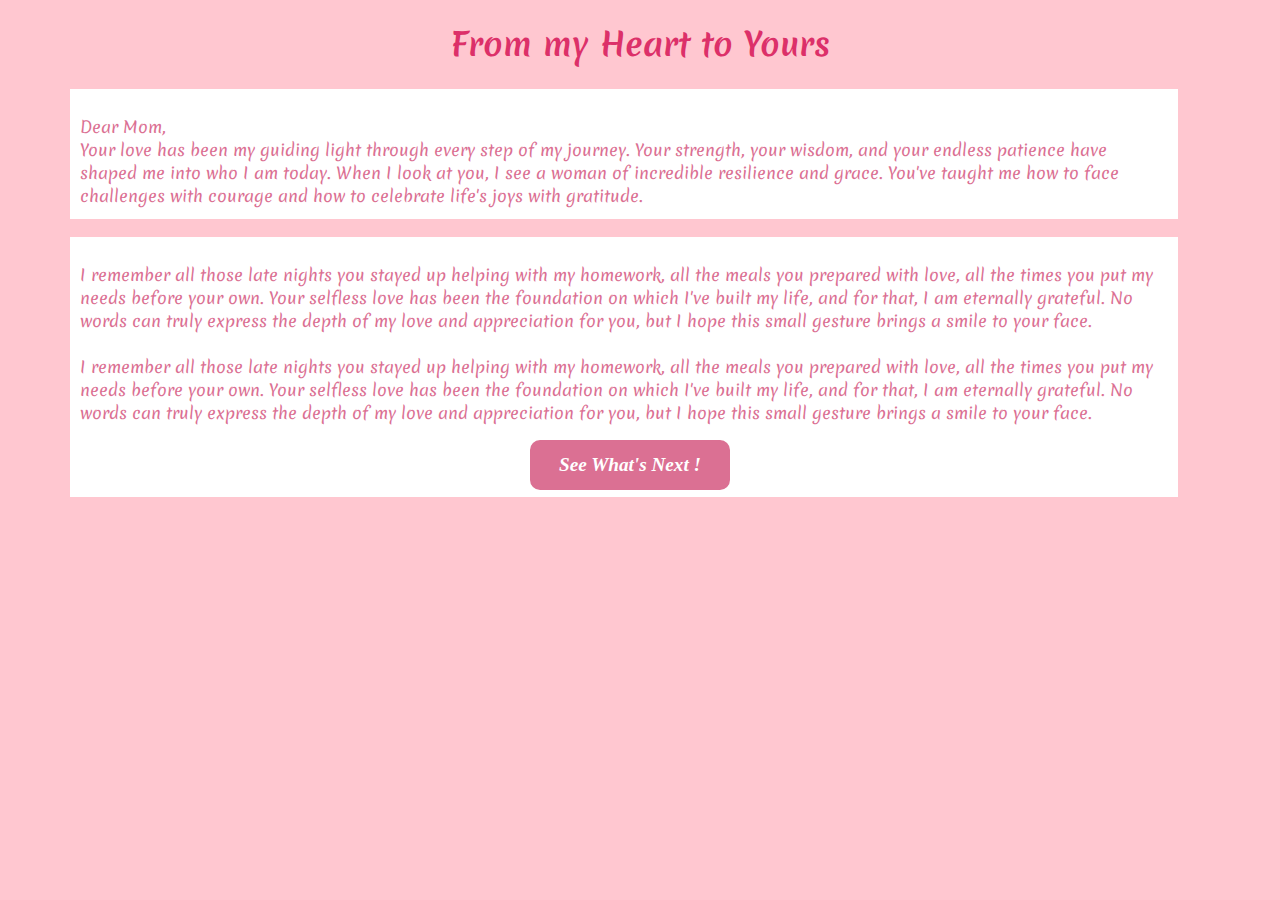
<file: content.html>
<!DOCTYPE html>
<html lang="en">
  <head>
    <meta charset="UTF-8" />
    <meta name="viewport" content="width=device-width, initial-scale=1.0" />
    <title>MAA</title>
    <link rel="preconnect" href="https://fonts.googleapis.com" />
    <link rel="preconnect" href="https://fonts.gstatic.com" crossorigin />
    <link
      href="https://fonts.googleapis.com/css2?family=Anonymous+Pro:ital,wght@0,400;0,700;1,400;1,700&family=Great+Vibes&family=Merienda:wght@300..900&family=Pacifico&family=Playwrite+DK+Loopet:wght@100..400&display=swap"
      rel="stylesheet"
    />
  </head>
  <link rel="stylesheet" href="index.css" />
  <body>
    <div class="page_content">
      <div class="emoji-overlay">
        <div class="emoji">💖</div>
        <div class="emoji">🌸</div>
        <div class="emoji">💖</div>
        <div class="emoji">💞</div>
        <div class="emoji">💖</div>
      </div>
      <h1 class="pacifico-regular">From my Heart to Yours</h1>
      <div class="box2">
        <p>
          Dear Mom, <br />
          Your love has been my guiding light through every step of my journey.
          Your strength, your wisdom, and your endless patience have shaped me
          into who I am today. When I look at you, I see a woman of incredible
          resilience and grace. You've taught me how to face challenges with
          courage and how to celebrate life's joys with gratitude.
        </p>
      </div>
      <br />
      <div class="box3">
        <p>
          I remember all those late nights you stayed up helping with my
          homework, all the meals you prepared with love, all the times you put
          my needs before your own. Your selfless love has been the foundation
          on which I've built my life, and for that, I am eternally grateful. No
          words can truly express the depth of my love and appreciation for you,
          but I hope this small gesture brings a smile to your face. <br />
          <br />I remember all those late nights you stayed up helping with my
          homework, all the meals you prepared with love, all the times you put
          my needs before your own. Your selfless love has been the foundation
          on which I've built my life, and for that, I am eternally grateful. No
          words can truly express the depth of my love and appreciation for you,
          but I hope this small gesture brings a smile to your face.
        </p>
        <button style="margin-left: 450px">
          <a href="photo.html" target="_parent">See What's Next !</a>
        </button>
      </div>
    </div>
  </body>
</html>
</file>
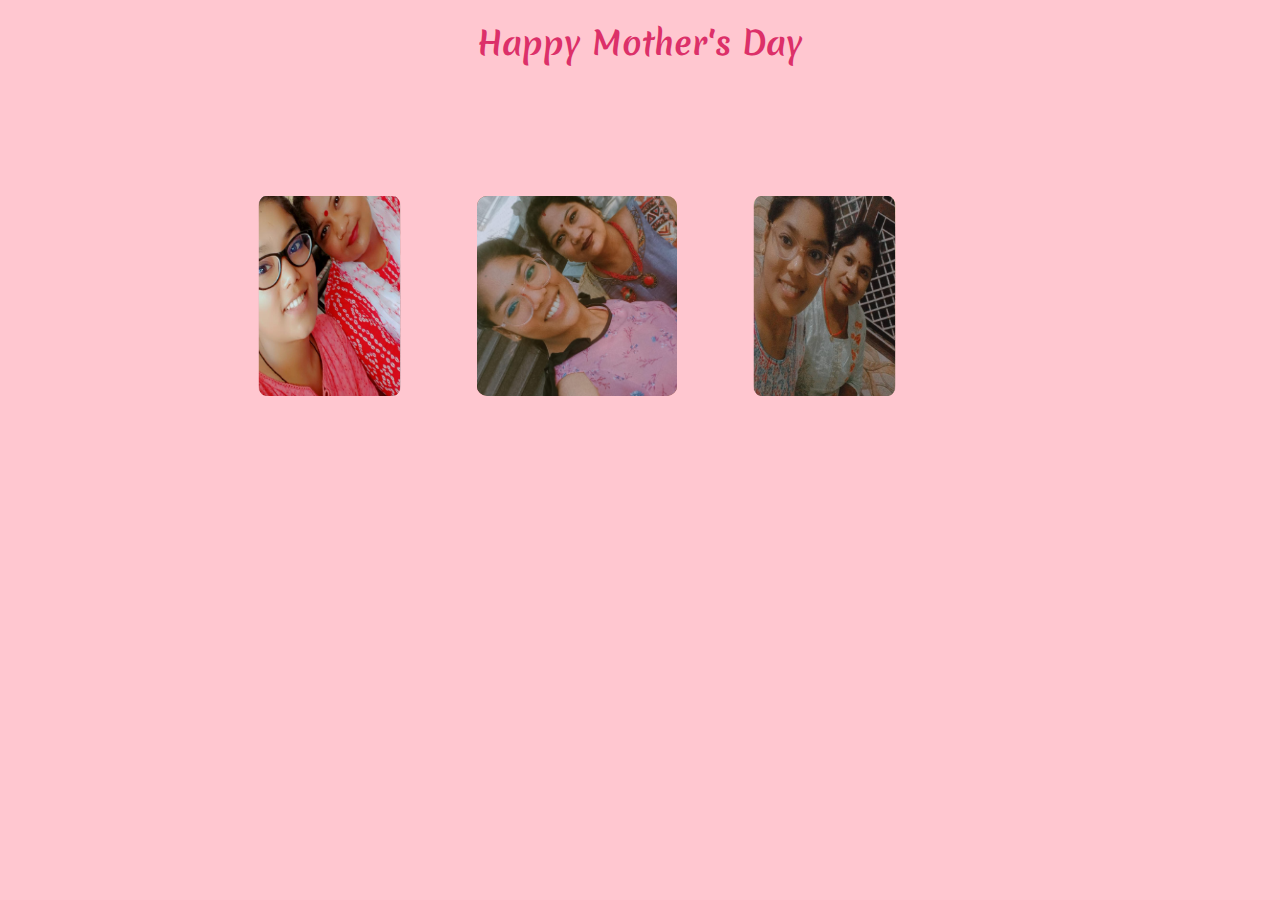
<file: photo.html>
<!DOCTYPE html>
<html lang="en">
  <head>
    <meta charset="UTF-8" />
    <meta name="viewport" content="width=device-width, initial-scale=1.0" />
    <title>MAA</title>
    <link rel="preconnect" href="https://fonts.googleapis.com" />
    <link rel="preconnect" href="https://fonts.gstatic.com" crossorigin />
    <link
      href="https://fonts.googleapis.com/css2?family=Anonymous+Pro:ital,wght@0,400;0,700;1,400;1,700&family=Dancing+Script:wght@400..700&family=Great+Vibes&family=Merienda:wght@300..900&family=Oleo+Script:wght@400;700&family=Pacifico&family=Playwrite+DK+Loopet&family=Playwrite+RO:wght@100..400&family=Satisfy&display=swap"
      rel="stylesheet"
    />
  </head>
  <link rel="stylesheet" href="index.css" />
  <style>
    * {
      margin: 0;
      padding: 0;
      box-sizing: border-box;
    }
    body {
      padding: 20px;
      height: 100vh;
      display: flex;
      justify-content: center;
      overflow: hidden;
      background-color: rgb(255, 199, 208);
    }
    .slider {
      margin-top: 40%;
      align-items: center;
      position: relative;
      width: 200px;
      height: 200px;
      transform-style: preserve-3d;
      animation: rotate 30s linear infinite;
    }
    @keyframes rotate {
      0% {
        transform: perspective(1000px) rotateY(0deg);
      }
      100% {
        transform: perspective(1000px) rotateY(360deg);
      }
    }
    .slider span {
      position: absolute;
      top: 0;
      left: 0;
      width: 100%;
      height: 100%;
      transform-origin: center;
      transform-style: preserve-3d;
      transform: rotateY(calc(var(--i) * 45deg)) translateZ(350px);
    }
    .slider span img {
      position: absolute;
      top: 0;
      left: 0;
      width: 100%;
      height: 100%;
      border-radius: 10px;
      object-fit: cover;
      transition: 2s;
    }
    .slider span:hover img {
      transform: translateY(-50px) scale(1.2);
    }
  </style>
  <body>
    <div class="emoji-overlay">
      <div class="emoji">💖</div>
      <div class="emoji">🌸</div>
      <div class="emoji">💖</div>
      <div class="emoji">💞</div>
      <div class="emoji">💖</div>
    </div>
    <div class="page_content">
      <h1 class="pacifico-regular">Happy Mother's Day</h1>
      <div class="slider">
        <span style="--i: 1"><img src="image4.jpg" alt="" /></span>
        <span style="--i: 2"><img src="image1.jpg" alt="" /></span>
        <span style="--i: 3"><img src="image2.jpg" alt="" /></span>
        <span style="--i: 4"><img src="image3.jpg" alt="" /></span>
        <span style="--i: 5"><img src="image5.jpg" alt="" /></span>
        <span style="--i: 6"><img src="image6.jpg" alt="" /></span>
        <span style="--i: 7"><img src="image7.jpg" alt="" /></span>
        <span style="--i: 8"><img src="image8.jpg" alt="" /></span>
      </div>
    </div>
  </body>
</html>
</file>
<file: index.css>
body {
  background-color: rgb(255, 199, 208);
  margin: 0;
  padding: 0;
  position: relative;
  overflow-x: hidden;
}

.pacifico-regular {
  font-family: "Merienda", cursive;
  font-weight: bold;
  font-style: normal;
  text-align: center;
  color: rgb(220, 48, 105);
}
.regular {
  text-align: center;
  font-size: larger;
  font-family: "Anonymous Pro", monospace;
  font-weight: 400;
  font-style: normal;
  color: rgb(220, 48, 105);
  margin-left: 150px;
}

button {
  font-family: Georgia, "Times New Roman", Times, serif;
  font-weight: bold;
  font-size: larger;
  font-style: italic;
  background-color: palevioletred;
  height: 50px;
  width: 200px;
  margin-left:300px ;
  border-radius: 10px;
  border: 2px solid palevioletred;
}

button a {
  text-decoration: none;
  color: white;
}

.emoji-overlay {
  position: fixed;
  top: 0;
  bottom: 0;
  width: 100%;
  height: 100%;
  pointer-events: none;
  z-index: 10;
}
.main{
  margin: 230px;
}
.emoji-overlay {
  position: fixed;
  top: 0;
  left: 0;
  width: 100%;
  height: 100%;
  pointer-events: none;
  z-index: 10;
  overflow: hidden;
}

.emoji {
  position: absolute;
  font-size: 150px;
  opacity: 0;
  animation: floatUp 5s linear infinite;
}

.emoji:nth-child(1) {
  left: 85%;
  animation-delay: 0s;
}
.emoji:nth-child(2) {
  left: 65%;
  animation-delay: 2s;
}
.emoji:nth-child(3) {
  left: 45%;
  animation-delay: 4s;
}
.emoji:nth-child(4) {
  left: 25%;
  animation-delay: 6s;
}
.emoji:nth-child(5) {
  left: 5%;
  animation-delay: 0s;
}

@keyframes floatUp {
  0% {
    top: 110%;
    opacity: 0;
    transform: translateX(0px);
  }
  10% {
    opacity: 0.9;
    transform: translateX(-10px);
  }
  90% {
    opacity: 0.9;
    transform: translateX(-10px);
  }
  100% {
    top: -20%;
    opacity: 0;
    transform: translateX(-10px);
  }
}

.box2 {
  margin-left: 70px;
  padding: 10px;
  font-family: "Merienda", cursive;
  width: 85%;
  height: 110px;
  background-color: white;
  color: palevioletred;
}
.box3 {
  margin-left: 70px;
  padding: 10px;
  font-family: "Merienda", cursive;
  width: 85%;
  height: 240px;
  background-color: white;
  color: palevioletred;
}
.page_content {
  animation: slideFromBottom 0.6s ease-in;
}
@keyframes slideFromBottom {
  from {
    opacity: 0;
    transform: translateY(50px);
  }
  to {
    opacity: 1;
    transform: translateY(0);
  }
}
</file>
